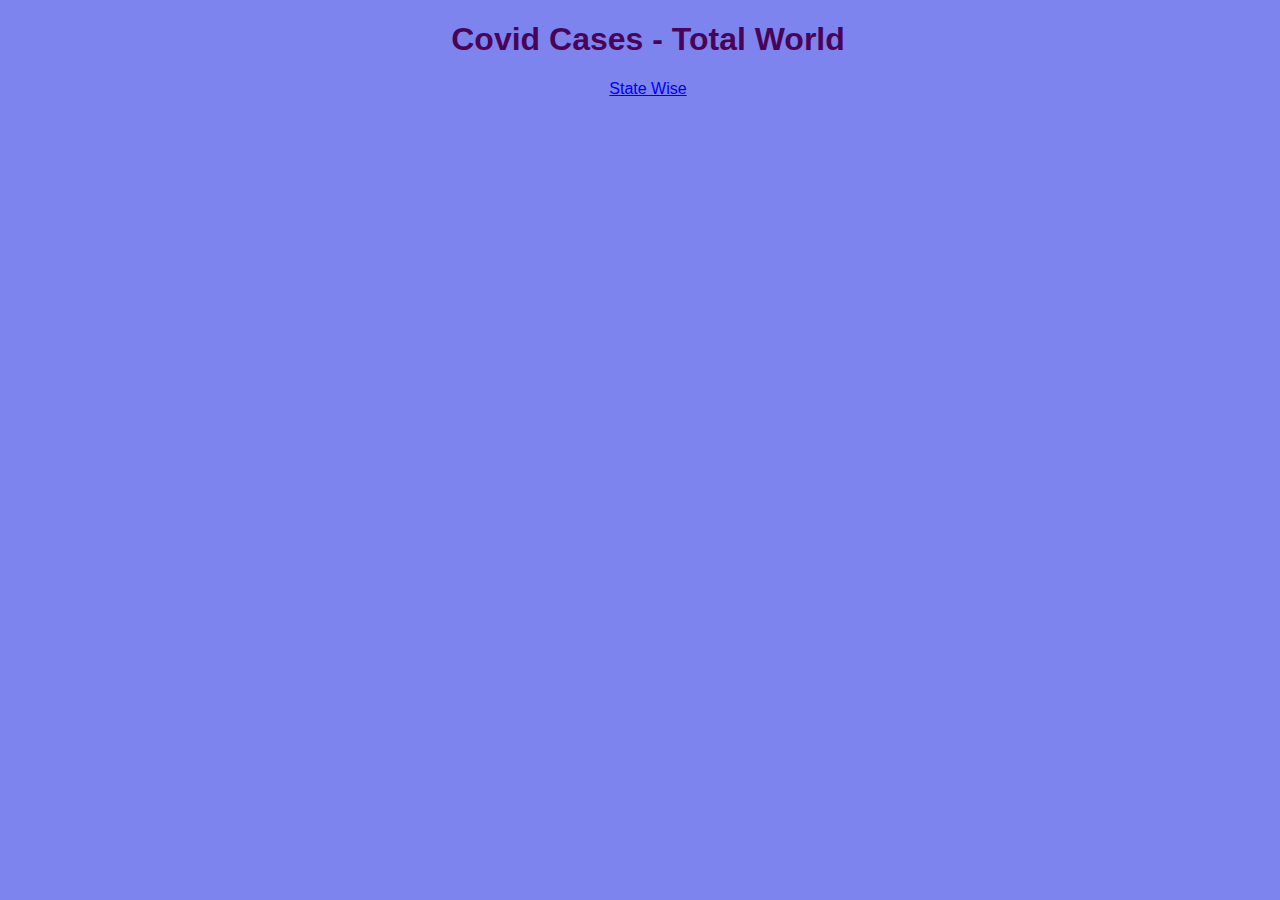
<file: index.html>
<!DOCTYPE html>
<html>
<head>
  <title>Covid Stats</title>
  <script src="https://d3js.org/d3.v5.min.js"></script>
  <link rel="stylesheet" href="index.css">
</head>
<body>
  <div style="text-align: center;">
    <h1>Covid Cases - Total World</h1>
    <div id="d3-container" >
  </div>

  <a href="country.html">State Wise</a>

  <script type="text/javascript" src="index.js"></script>
</body>
</html>
</file>
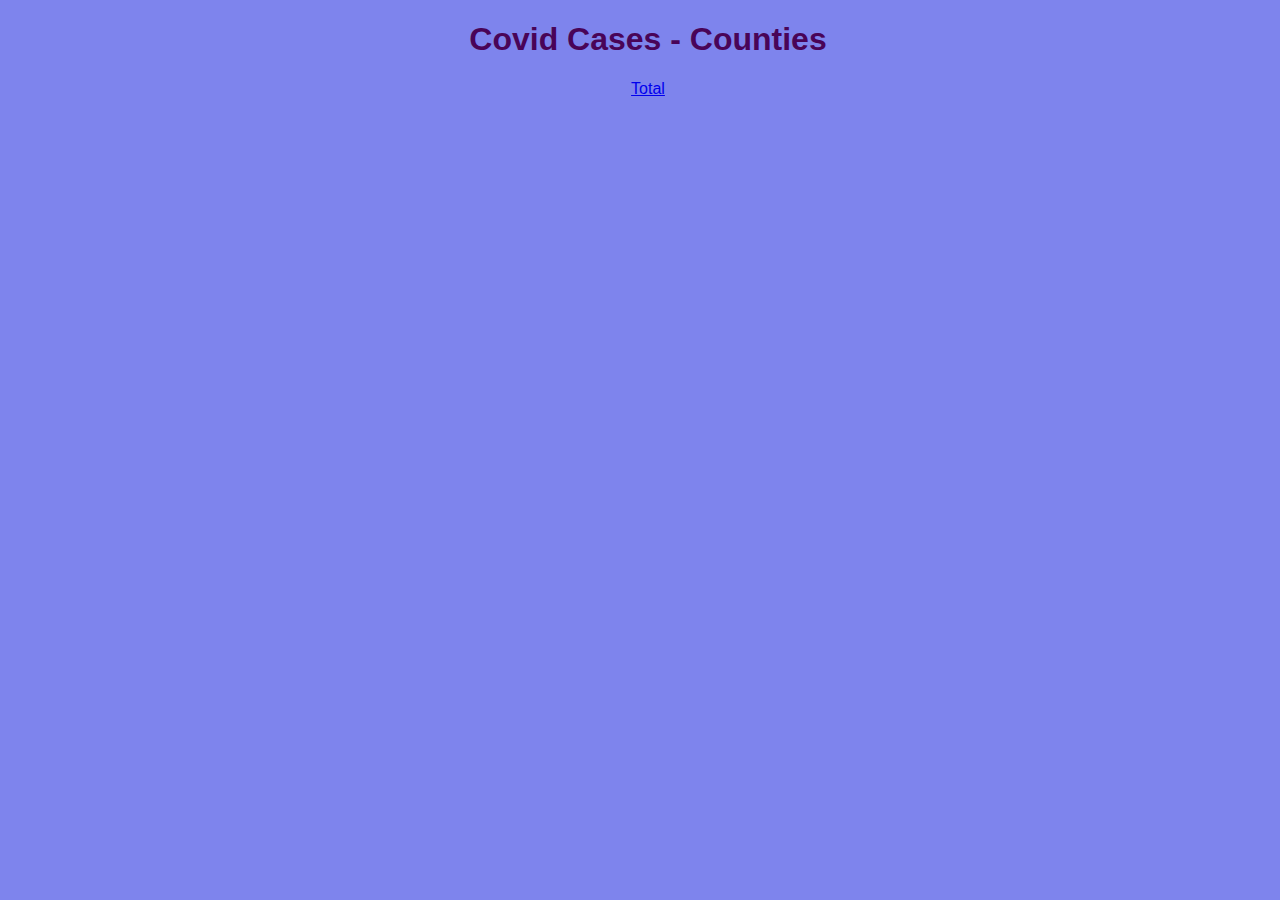
<file: country.html>
<!DOCTYPE html>
<html>
<head>
  <title>Covid Stats</title>
  <script src="https://d3js.org/d3.v5.min.js"></script>
  <link rel="stylesheet" href="country.css">
</head>
<body>
  <div style="text-align: center;">
    <h1>Covid Cases - Counties</h1>
    <div id="d3-container" >
  </div>

  <a href="index.html">Total</a>

  <script type="text/javascript" src="country.js"></script>
</body>
</html>
</file>
<file: index.css>
* {
  font-family: Arial, Helvetica, sans-serif;
}

body {
  height: 100%;
  width: 100%;
  background: #7e84ed;
  color: #490458;
}

.rect {
  display: flex;
}
.rect:hover {
  opacity: 50%;
}

.toolTip {
  position: absolute;
  display: none;
  min-width: 80px;
  height: auto;
  background: none repeat scroll 0 0 #ffffff;
  border: 1px solid #6f257f;
  padding: 14px;
  text-align: center;
}
</file>
<file: country.css>
* {
  font-family: Arial, Helvetica, sans-serif;
}

body {
  height: 100%;
  width: 100%;
  background: #7e84ed;
  color: #490458;
}

.rect {
  display: flex;
}
.rect:hover {
  opacity: 50%;
}

.toolTip {
  position: absolute;
  display: none;
  min-width: 80px;
  height: auto;
  background: none repeat scroll 0 0 #ffffff;
  border: 1px solid #6f257f;
  padding: 14px;
  text-align: center;
}
</file>
